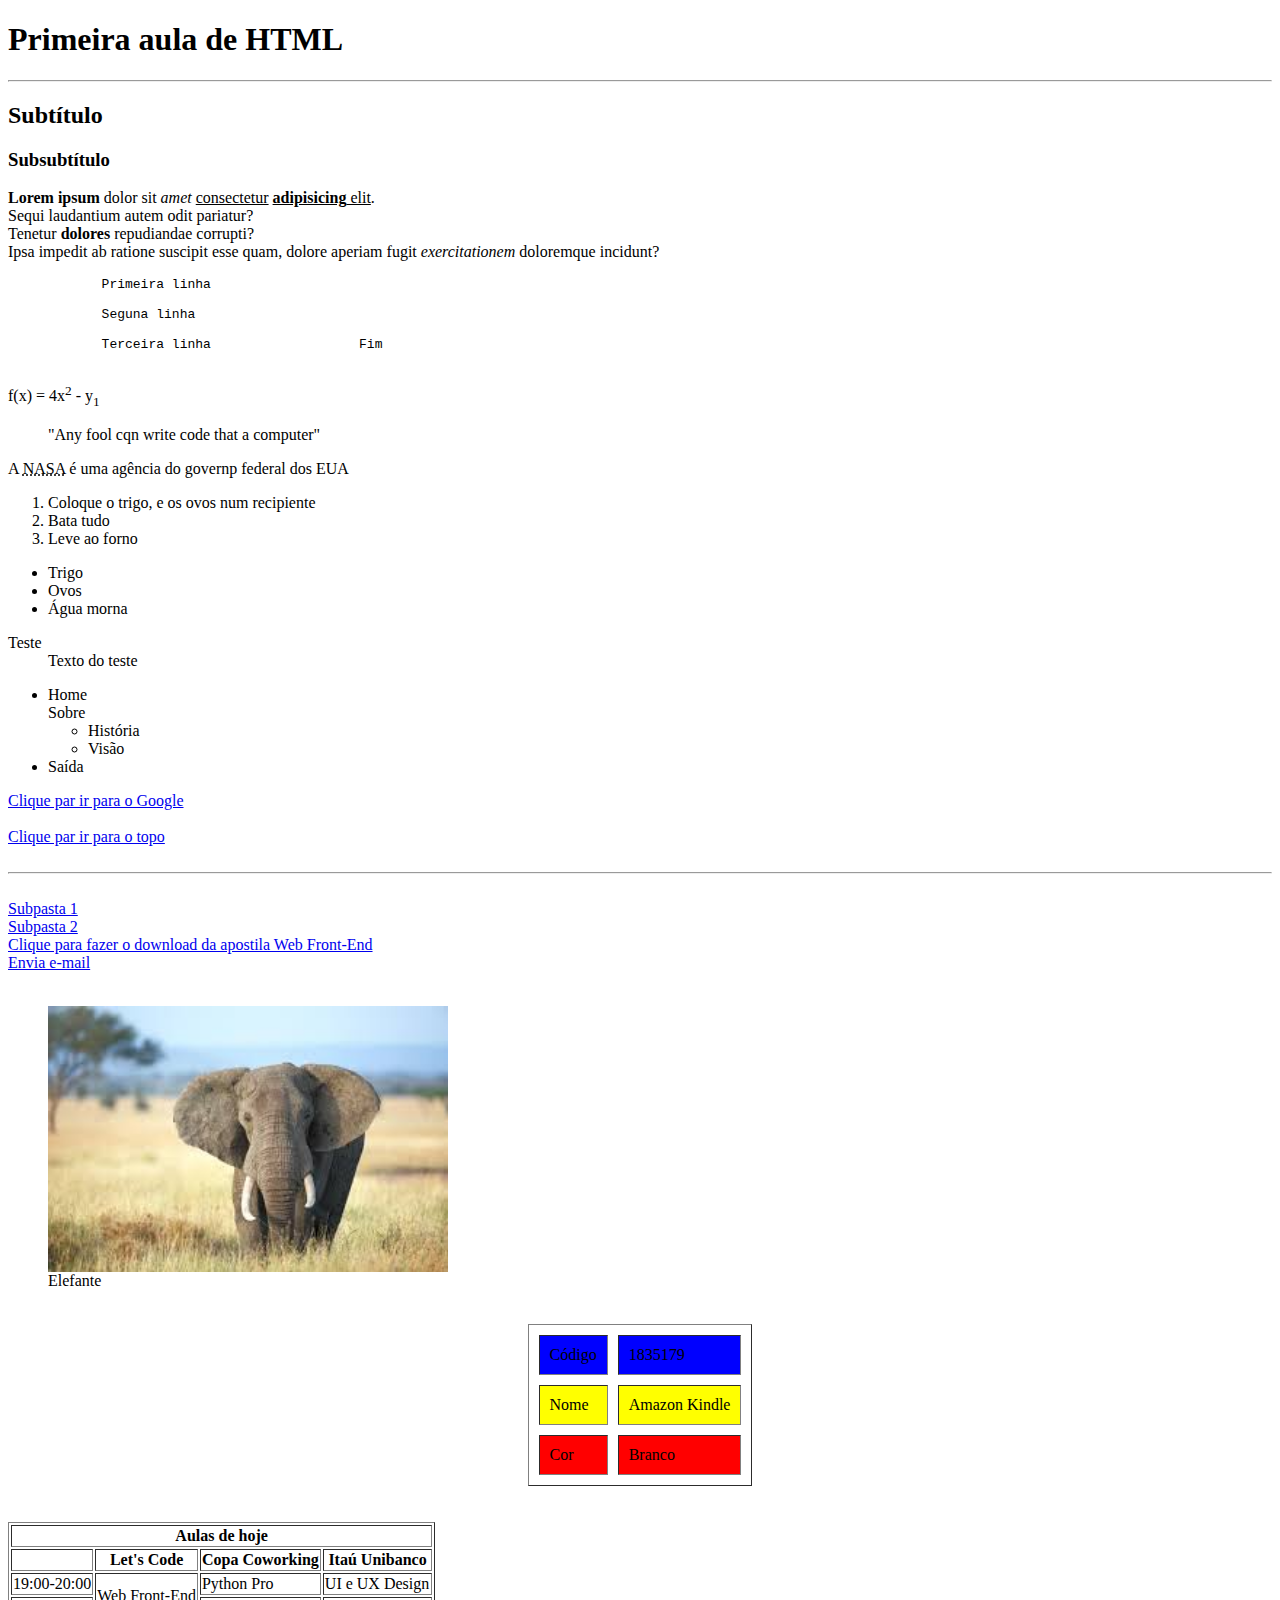
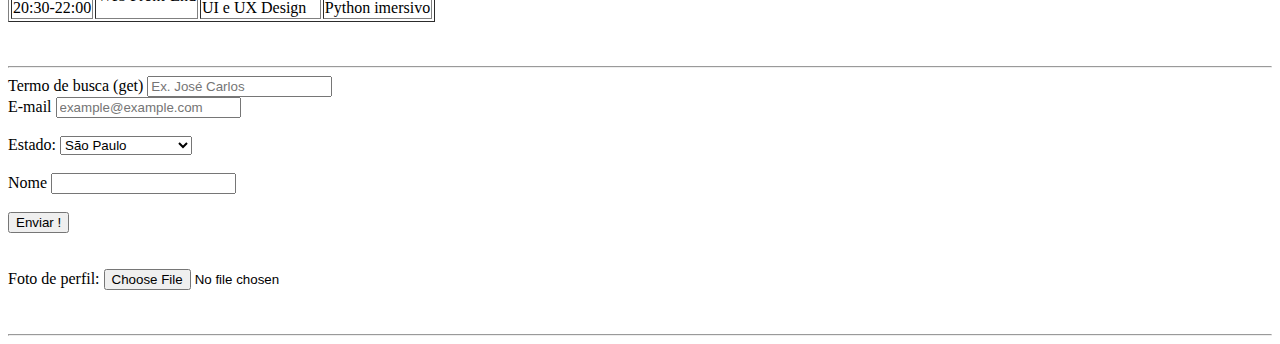
<file: index.html>
<!DOCTYPE html>
<html>
<head>
    <meta charset="UTF-8">
    <meta name="viewport" content="width=device-width, initial-scale=1.0">
    <title>Aula HTML</title>
</head>
<body>
    <h1  id = "topo">Primeira aula de HTML</h1> <hr>
    <h2>Subtítulo</h2>
    <h3>Subsubtítulo</h3>
        <p>
            <b>Lorem ipsum</b> dolor sit <i>amet</i> <u>consectetur</u> <u><b>adipisicing</b> elit</u>. <br>
            Sequi laudantium autem odit pariatur? <br>
            Tenetur <strong>dolores</strong> repudiandae corrupti? <br>
            Ipsa impedit ab ratione suscipit esse quam, dolore aperiam fugit <em>exercitationem</em> doloremque incidunt?
        </p>

        <pre>
            Primeira linha

            Seguna linha

            Terceira linha                   Fim
        </pre>

        <p>f(x) = 4x<sup>2</sup> - y<sub>1</sub></p>

        <blockquote>
            "Any fool cqn write code that a computer"
        </blockquote>

        <p>A <abbr title="National Aeronautics and Space Administration">NASA</abbr> é uma agência do governp federal dos EUA</p>

        <!-- ordered list-->
        <ol>
            <li>Coloque o trigo, e os ovos num recipiente</li>
            <li>Bata tudo</li>
            <li>Leve ao forno</li>
        </ol>

        <!-- unordered list-->
        <ul>
            <li>Trigo</li>
            <li>Ovos</li>
            <li>Água morna</li>
        </ul>

        <!-- definition list-->
        <dl>
            <dt>Teste</dt>
            <dd>Texto do teste</dd>
        </dl>

        <!-- nested lists-->
        <ul>
            <li>Home</li>
            Sobre
            <ul>
                <li>História</li>
                <li>Visão</li>
            </ul>
            <li>Saída</li>
        </ul>

        <a href="https://www.google.com" target="_blank" >Clique par ir para o Google</a>

        <br>
        <br>

        <a href="#topo" target="_self" >Clique par ir para o topo</a>

        <br>
        <br>

        <hr>
        <br>
        <a href="subpasta_1/sub1.html">Subpasta 1</a>

        <br>
        <a href="subpasta_1/subpasta_2/sub2.html">Subpasta 2</a>

        <br>
        <a href="./Web Front-End.pdf" download>
            Clique para fazer o download da apostila Web Front-End
        </a>

        <br>
        <a href="mailto:jose.euclides.de.melo.ferraz@gmail.com">
            Envia e-mail
        </a>

        <br>
        <br>
        <figure>
            <img src="images/elephant.jfif" 
                title = "elefante" 
                alt="Imagem de elefante "
                width = 400
                align = "middle">

            <figcaption>Elefante</figcaption>
        </figure>

        <br>

        <table border="1" cellspacing = "10" cellpadding = "10" align="center">
            <tr bgcolor="blue">
                <td>Código</td>
                <td>1835179</td>
            </tr>
            <tr bgcolor="yellow">
                <td>Nome</td>
                <td>Amazon Kindle</td>
            </tr>
            <tr bgcolor = "red">
                <td>Cor</td>
                <td>Branco</td>
            </tr>
        </table>

        <br>
        <br>

        <table border="1">
            <thead>
                <tr>
                    <th colspan = "4" align="center">Aulas de hoje</th>
                </tr>

                <tr>
                    <th></th>
                    <th>Let's Code</th>
                    <th>Copa Coworking</th>
                    <th>Itaú Unibanco</th>
                </tr>
            </thead>
            <tr>
                <td>19:00-20:00</td>
                <td rowspan="2">Web Front-End</td>
                <td>Python Pro</td>
                <td>UI e UX Design</td>
            </tr>
            <tr>
                <td>20:30-22:00</td>
                <td>UI e UX Design</td>
                <td>Python imersivo</td>
            </tr>
        </table>

        <br>
        <br>
        <hr>

        <form action="" method="get">
            <label for="pesquisa">Termo de busca (get)</label>
            <input type="text" id ="pesquisa" name="search_term" placeholder="Ex. José Carlos">
            <br>
            <label for="email">E-mail</label>
            <input type="text" id="email" name ="email" placeholder = "example@example.com">
            <br>
            <br>

            <label for="dropdown">Estado:</label>
            <select name="estado" id="estado">
                <option value="">Selecione</option>
                <option value="RJ">Rio de Janeiro</option>
                <option value="SP" selected>São Paulo</option>
                <option value="SC">Santa Catarina</option>
                <option value="RS">Rio Grande do Sul</option>
                <option value="PR">Paraná</option>
            </select>
            
            <br>
            <br>
            <label for="nome">Nome</label>
            <input type="text" name="nome" id="nome" list="nomes" required>
            <datalist id="nomes">
                <option value="Paulo">
                <option value="Pietro">
                <option value="Pedro">
                <option value="Paula">
                <option value="Lucas">
                <option value="Luiz">
                <option value="Ludmila">
            </datalist>
            <br>
            <br>

            <!-- <input type="submit" value="Enviar"> -->
            <button type = "submit">Enviar !</button>
        </form>

        <br>
        <br>
        
        <!--Para carregar arquivo-->
        <form action="" method="post">
            <label for="foto">Foto de perfil:</label>
            <input type="file" id ="foto" name="foto">
        </form>
        

        <br>
        <br>
        <hr>

</body>
</html>
</file>
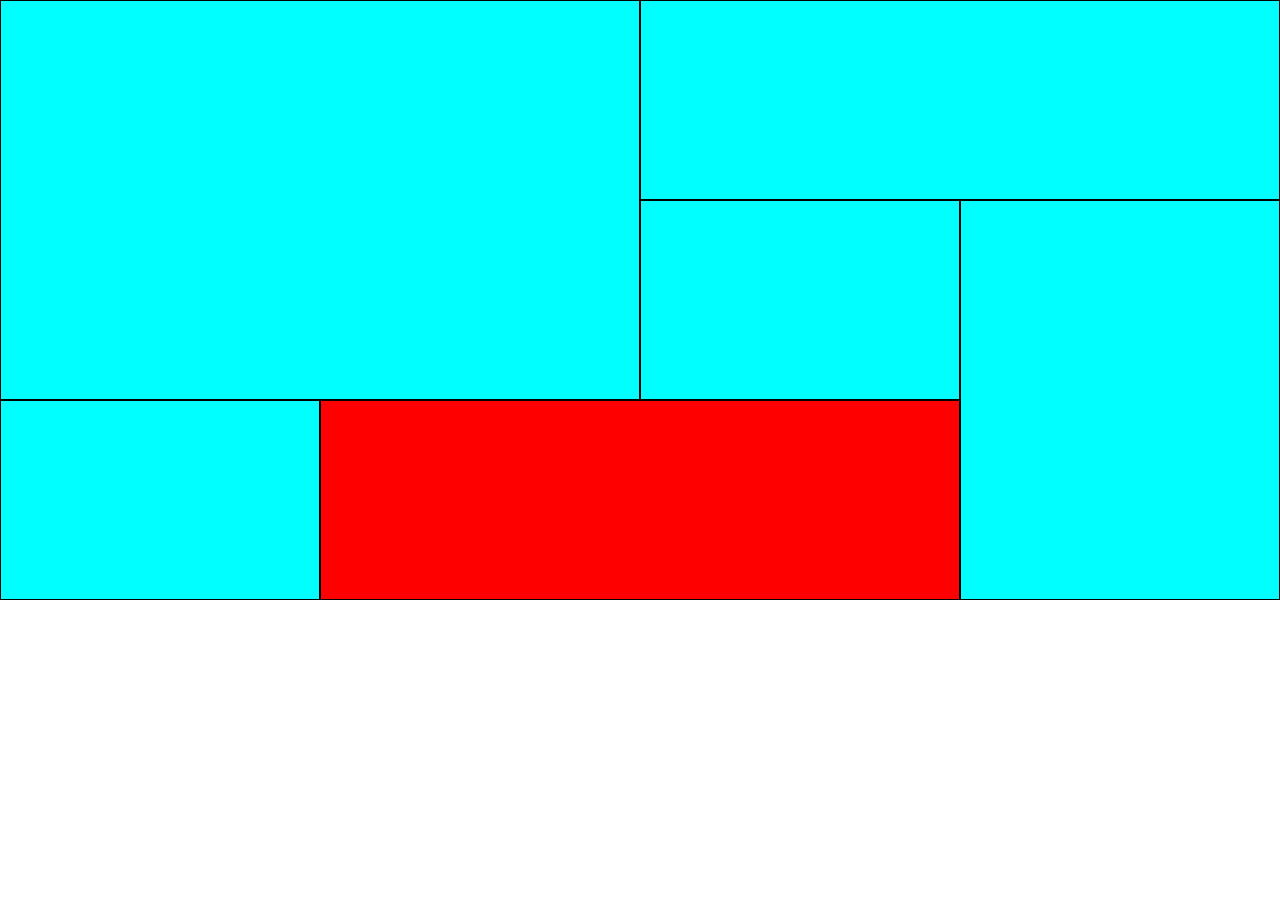
<file: display_grid.html>
<!DOCTYPE html>
<html lang="en">
<head>
    <meta charset="UTF-8">
    <meta name="viewport" content="width=device-width, initial-scale=1.0">
    <meta http-equiv="X-UA-Compatible" content="ie=edge">

    <link rel="stylesheet" href="./display_grid.css">

    <title>Display grid</title>
</head>
<body>
    <div id="" class="grid-container">
        <div class="grid-item" id="item-1"> </div>
        <div class="grid-item" id="item-2"> </div>
        <div class="grid-item" id="item-3"> </div>
        <div class="grid-item" id="item-4"> </div>
        <div class="grid-item" id="item-5"> </div>
        <div class="grid-item" id="item-6"> </div>
    </div>

    
</body>
</html>
</file>
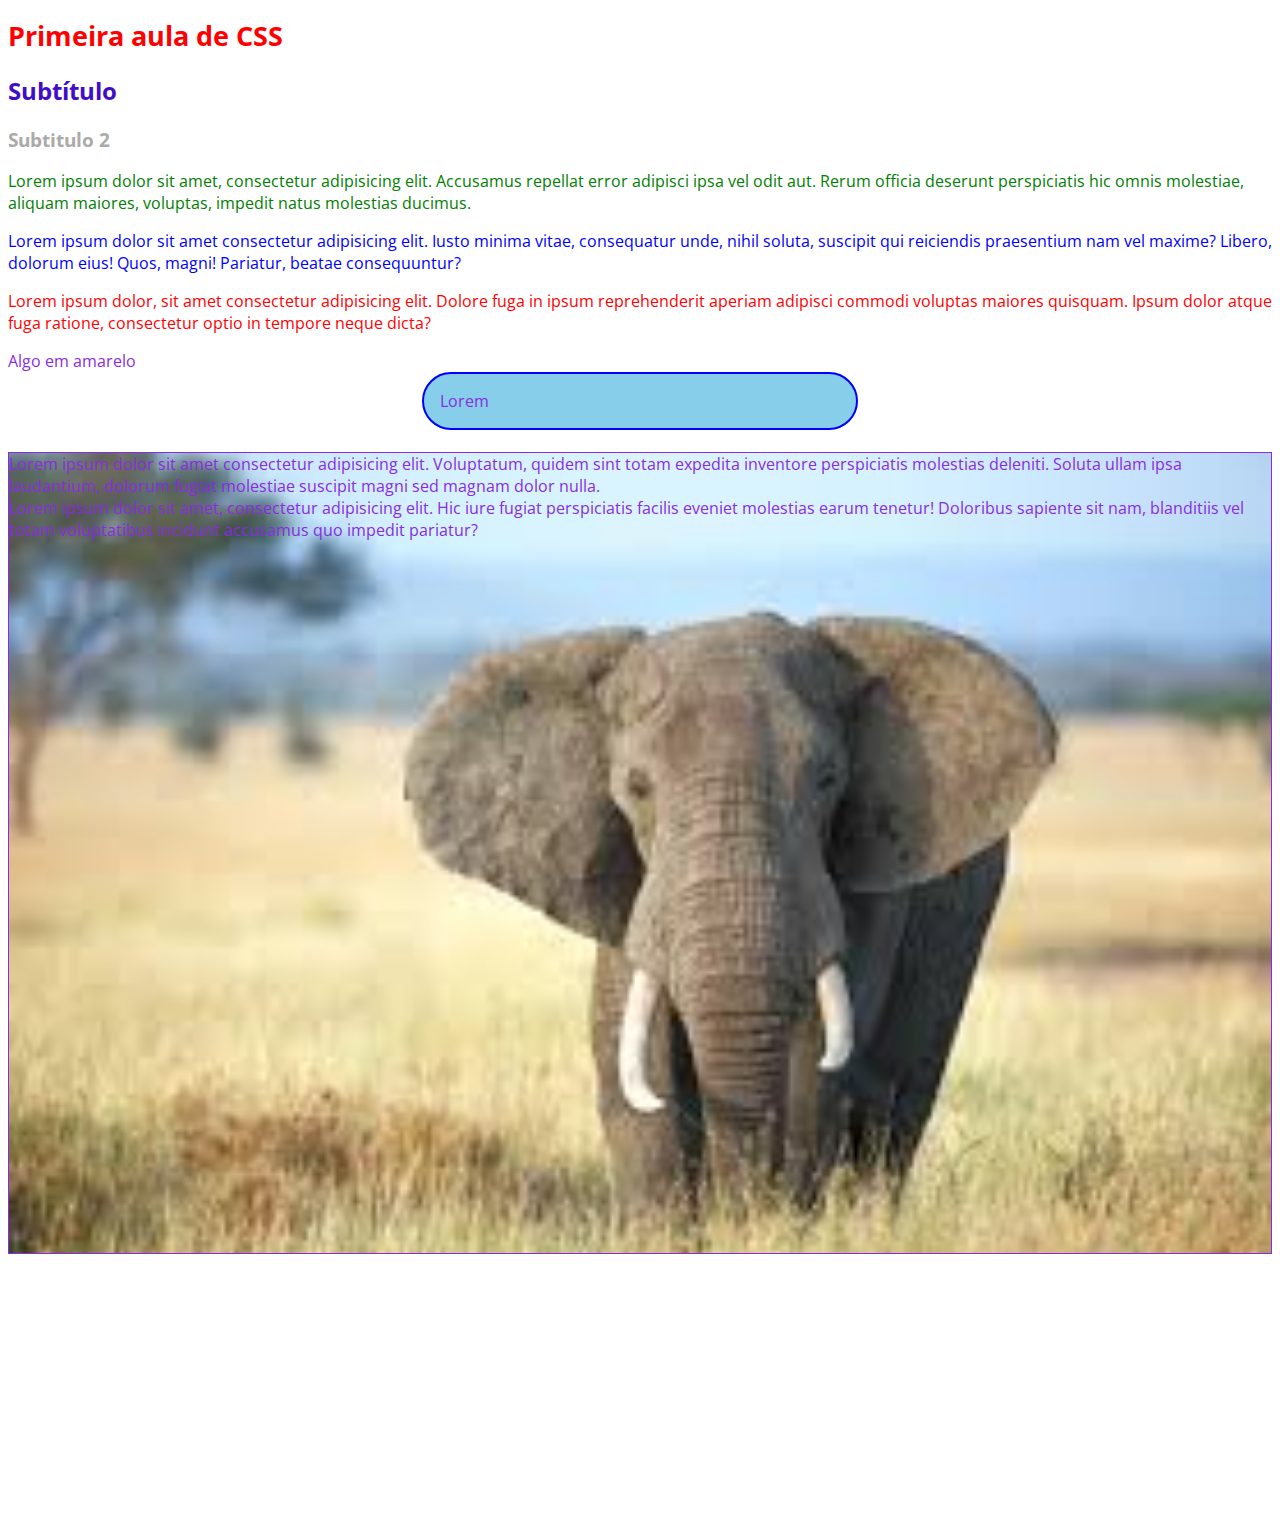
<file: estilo.html>
<!DOCTYPE html>
<html>
<head>
    <meta charset="UTF-8">
    <title>Document</title>

    <link href="https://fonts.googleapis.com/css?family=Open+Sans&display=swap" rel="stylesheet">

    <link rel="stylesheet" href="./style.css">

    <style>
        /*
            This is a comment
        */
        h1 {
            color: red;
            font-size: 150px;

        }
    </style>

</head>
<body>
    <h1 style="color:aqua; font-size:20pt">
        Primeira aula de CSS
    </h1>

    <h2 style="color: rgb(65, 13, 200)">
        Subtítulo
    </h2>

    <h3 style="color:#AAAAAA">
        Subtitulo 2
    </h3>

    <p>
        Lorem ipsum dolor sit amet, consectetur adipisicing elit. Accusamus repellat error adipisci ipsa vel odit aut. Rerum officia deserunt perspiciatis hic omnis molestiae, aliquam maiores, voluptas, impedit natus molestias ducimus.
    </p>

    <p id="diferente">
        Lorem ipsum dolor sit amet consectetur adipisicing elit. Iusto minima vitae, consequatur unde, nihil soluta, suscipit qui reiciendis praesentium nam vel maxime? Libero, dolorum eius! Quos, magni! Pariatur, beatae consequuntur?
    </p>

    <p class="red">
        Lorem ipsum dolor, sit amet consectetur adipisicing elit. Dolore fuga in ipsum reprehenderit aperiam adipisci commodi voluptas maiores quisquam. Ipsum dolor atque fuga ratione, consectetur optio in tempore neque dicta?
    </p>
    
    <span>Algo em amarelo</span>

    <div id="container">
        <span>Lorem</span>
    </div>

    <br>

    <div id="imagem">
        Lorem ipsum dolor sit amet consectetur adipisicing elit. Voluptatum, quidem sint totam expedita inventore perspiciatis molestias deleniti. Soluta ullam ipsa laudantium, dolorum fugiat molestiae suscipit magni sed magnam dolor nulla.
        <br>
        Lorem ipsum dolor sit amet, consectetur adipisicing elit. Hic iure fugiat perspiciatis facilis eveniet molestias earum tenetur! Doloribus sapiente sit nam, blanditiis vel totam voluptatibus incidunt accusamus quo impedit pariatur?

    </div>
    <br>
    <br>
    <br>
    <div class="div" id="absolute">

    </div>


</body>

</html>
</file>
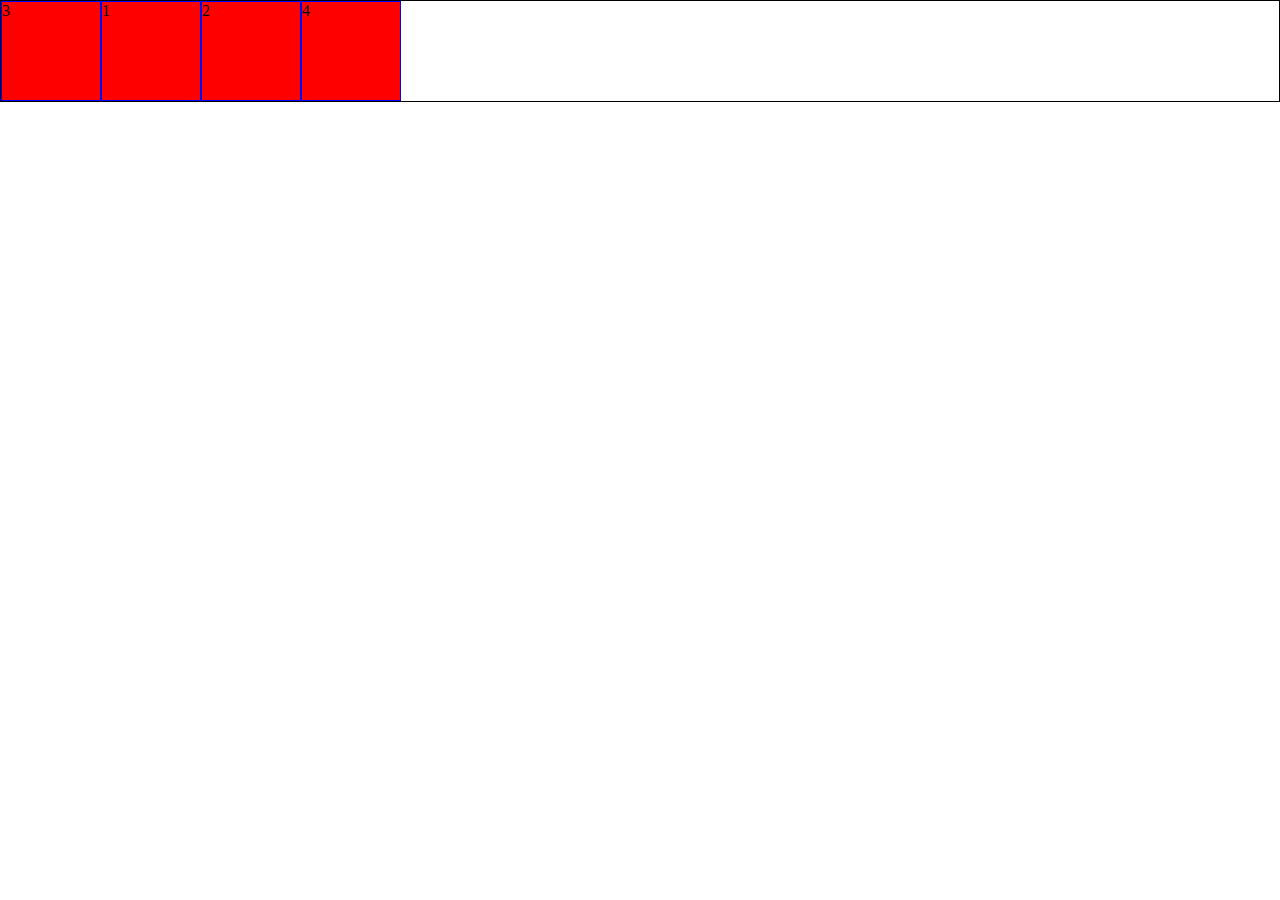
<file: flexbox.html>
<!DOCTYPE html>
<html lang="en">
<head>
    <meta charset="UTF-8">
    <link rel="stylesheet" href="flexbox.css">
    <title>Document</title>
</head>
<body>
    <div class="flex-container">
        <div class= "flex-item">
            1
        </div>

        <div class= "flex-item">
            2
        </div>

        <div class= "flex-item">
            3
        </div>

        <div class= "flex-item">
            4
        </div>    


    </div>
</body>
</html>
</file>
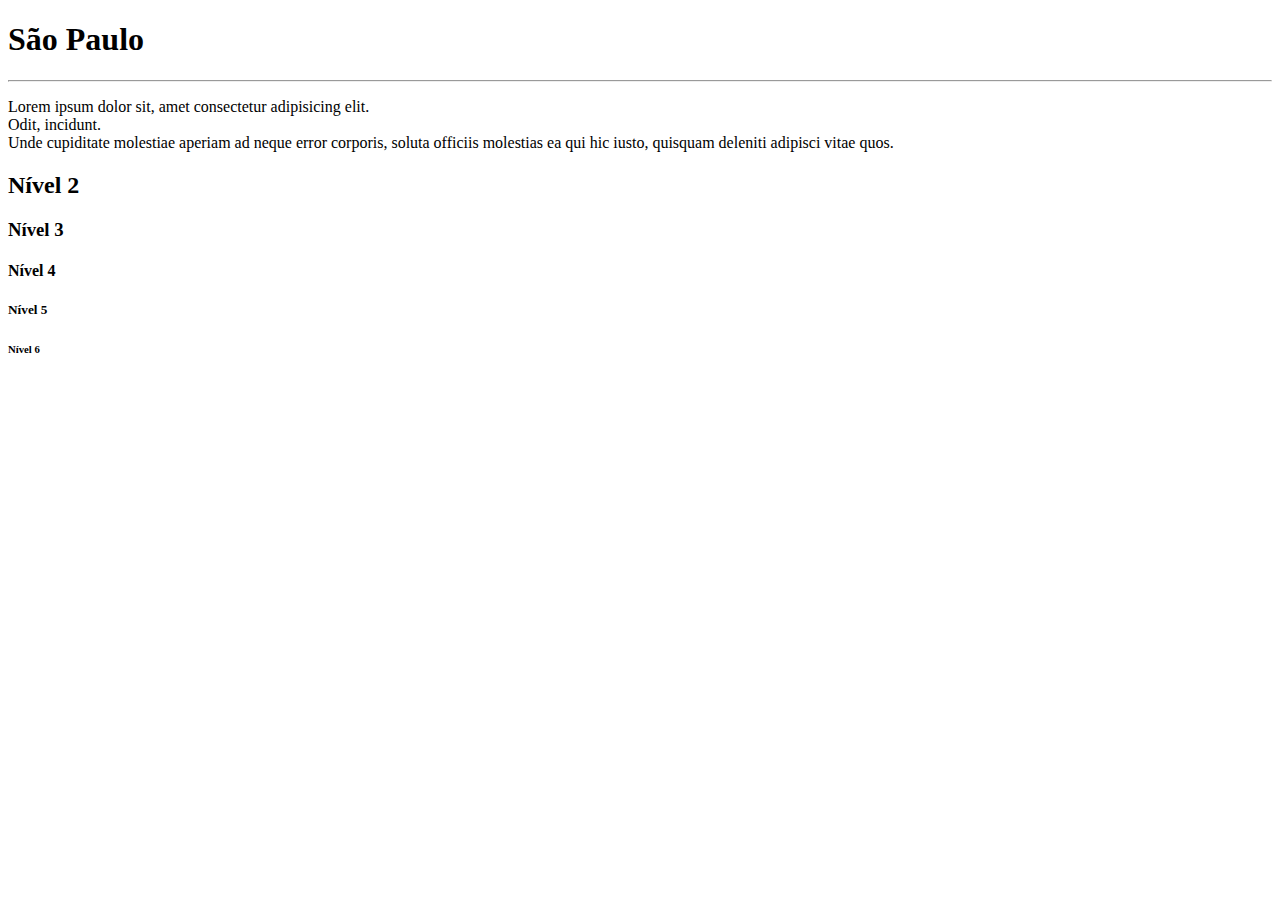
<file: q1.html>
<!DOCTYPE html>
<html>
<head>
    <meta charset="UTF-8">
    <title>São Paulo</title>
</head>
<body>
    <h1>São Paulo</h1> <hr>
    <p>Lorem ipsum dolor sit, amet consectetur adipisicing elit. <br>
        Odit, incidunt. <br>
        Unde cupiditate molestiae aperiam ad neque error corporis, soluta officiis molestias ea qui hic iusto, quisquam deleniti adipisci vitae quos.
    </p>


    <h2>Nível 2</h2>
    <h3>Nível 3</h3>
    <h4>Nível 4</h4>
    <h5>Nível 5</h5>
    <h6>Nível 6</h6>
</body>
</html>
</file>
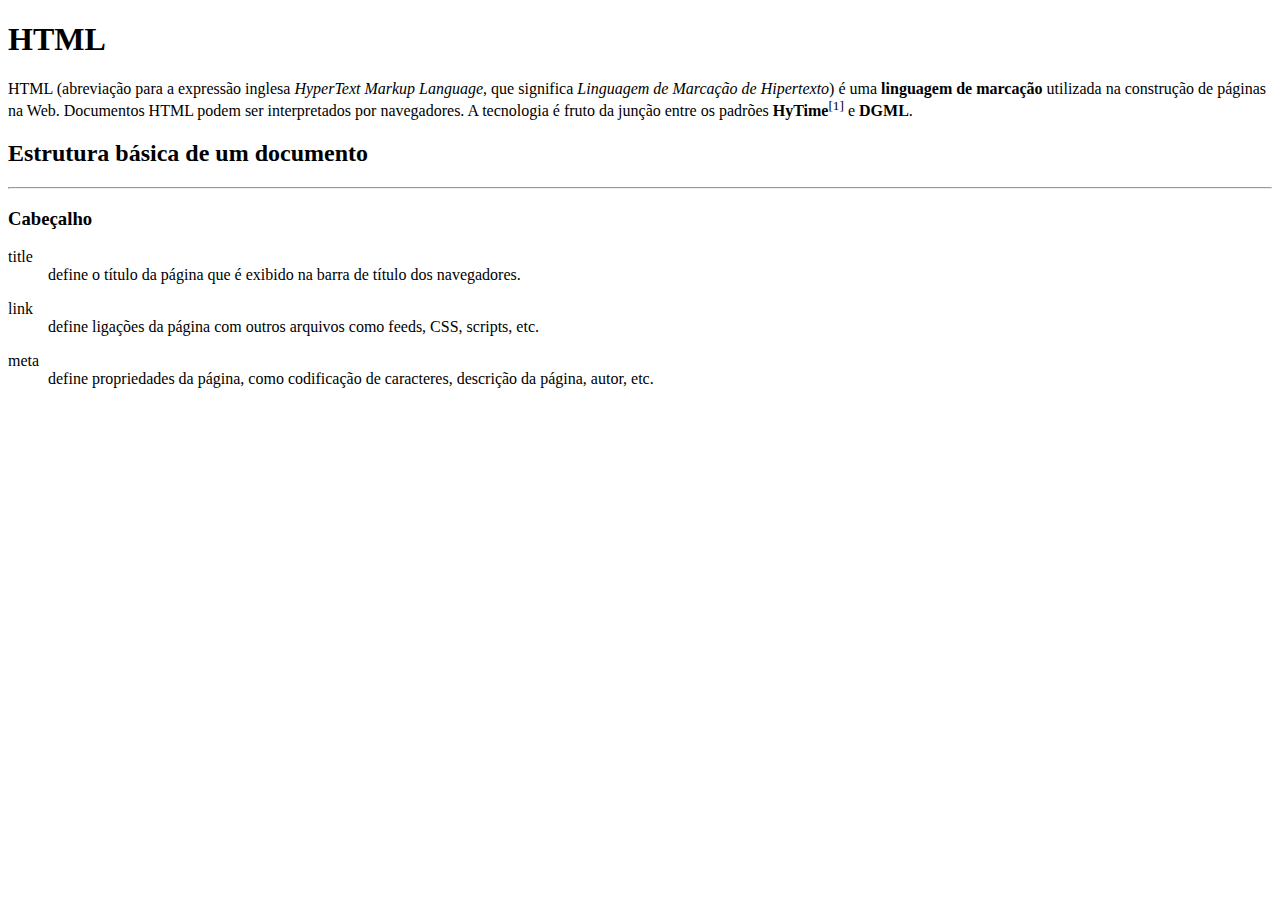
<file: q5.html>
<!DOCTYPE html>
<html>
<head>
    <meta charset="UTF-8">
    <title>HTML</title>
</head>
<body>
    <h1>HTML</h1>
    <p> HTML (abreviação para a expressão inglesa <em>HyperText Markup Language</em>, 
        que significa <i>Linguagem de Marcação de Hipertexto</i>) é uma <b>linguagem de marcação</b> 
        utilizada na construção de páginas na Web. Documentos HTML podem ser interpretados por navegadores.
        A tecnologia é fruto da junção entre os padrões <b>HyTime</b><sup>[1]</sup> e <b>DGML</b>.
    </p>

    <h2>Estrutura básica de um documento</h2> <hr>

    <h3>Cabeçalho</h3>
    <dl>
        <dt>title</dt> 
        <dd>define o título da página que é exibido na barra de título dos navegadores.</dd>
    </dl>

    <dl>
        <dt>link</dt>
        <dd>define ligações da página com outros arquivos como feeds, CSS, scripts, etc.</dd>
    </dl>

    <dl>
        <dt>meta</dt>
        <dd>define propriedades da página, como codificação de caracteres, descrição da página, autor, etc.</dd>
    </dl>
</body>
</html>
</file>
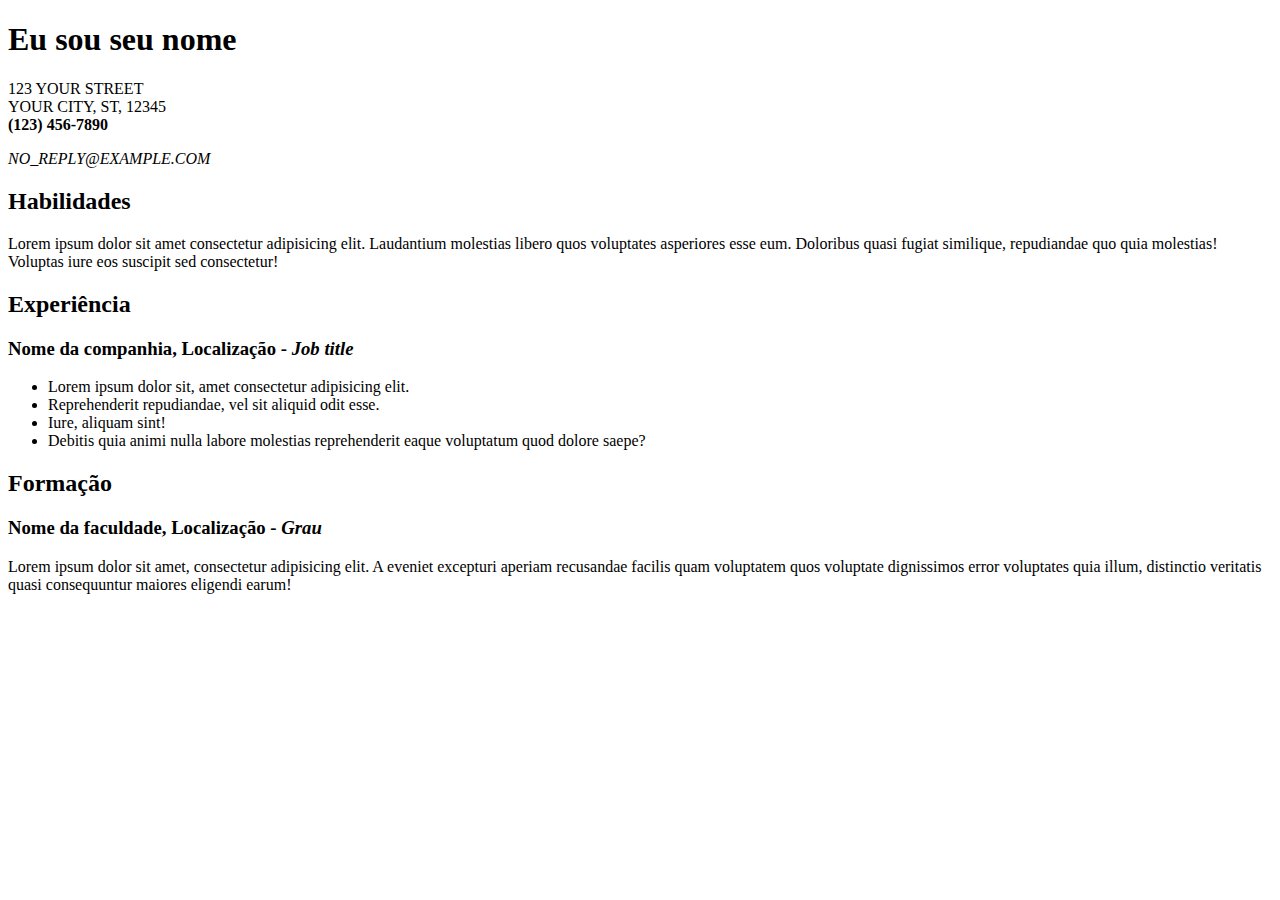
<file: q6.html>
<!DOCTYPE html>
<html>
<head>
    <meta charset="UTF-8">
    <title>Eu sou seu nome</title>
</head>
<body>
    <h1>Eu sou seu nome</h1>
    <p>
        123 YOUR STREET <br>
        YOUR CITY, ST, 12345 <br>
        <b>(123) 456-7890</b>
        <address>NO_REPLY@EXAMPLE.COM</address>
    </p>

    <h2>Habilidades</h2>
        <p>
            Lorem ipsum dolor sit amet consectetur adipisicing elit. Laudantium molestias libero quos voluptates asperiores esse eum. Doloribus quasi fugiat similique, repudiandae quo quia molestias! Voluptas iure eos suscipit sed consectetur!
        </p>

    <h2>Experiência</h2>
        <h3>Nome da companhia, Localização - <i>Job title</i></h3>
            <ul>
                <li>Lorem ipsum dolor sit, amet consectetur adipisicing elit.</li>
                <li>Reprehenderit repudiandae, vel sit aliquid odit esse.</li>
                <li>Iure, aliquam sint!</li>
                <li>Debitis quia animi nulla labore molestias reprehenderit eaque voluptatum quod dolore saepe?</li>
            </ul>

    <h2>Formação</h2>
        <h3>Nome da faculdade, Localização - <i>Grau</i></h3>
            <p>Lorem ipsum dolor sit amet, consectetur adipisicing elit. A eveniet excepturi aperiam recusandae facilis quam voluptatem quos voluptate dignissimos error voluptates quia illum, distinctio veritatis quasi consequuntur maiores eligendi earum!</p>
    
</body>
</html
</file>
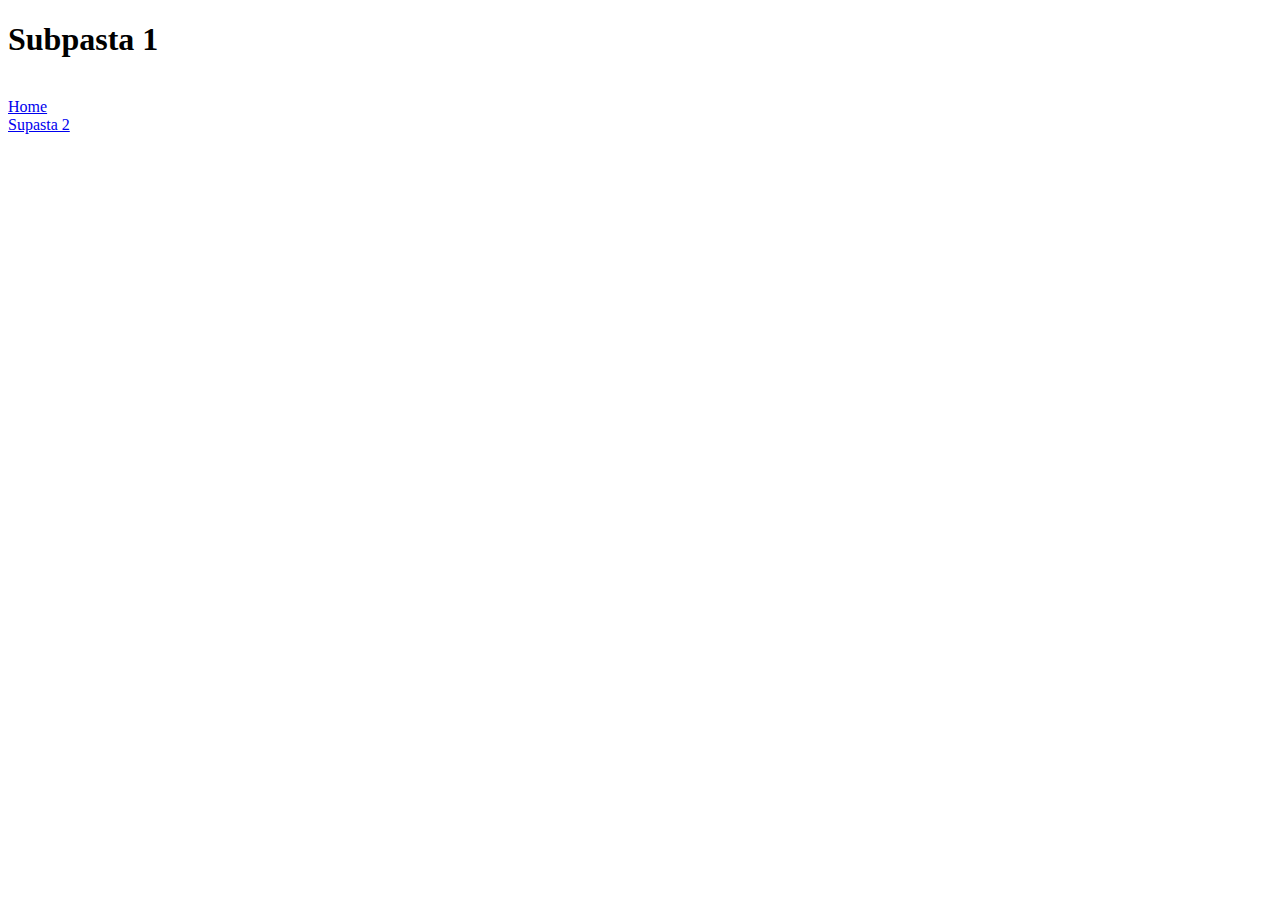
<file: subpasta_1/sub1.html>
<!DOCTYPE html>
<html>
<head>
    <meta charset="UTF-8">
    <title>Sub1</title>
</head>
<body>
    <h1>Subpasta 1</h1>

    <br>

    <a href="../index.html">Home</a>

    <br>

    <a href="subpasta_2/sub2.html">Supasta 2</a>

</body>
</html>
</file>
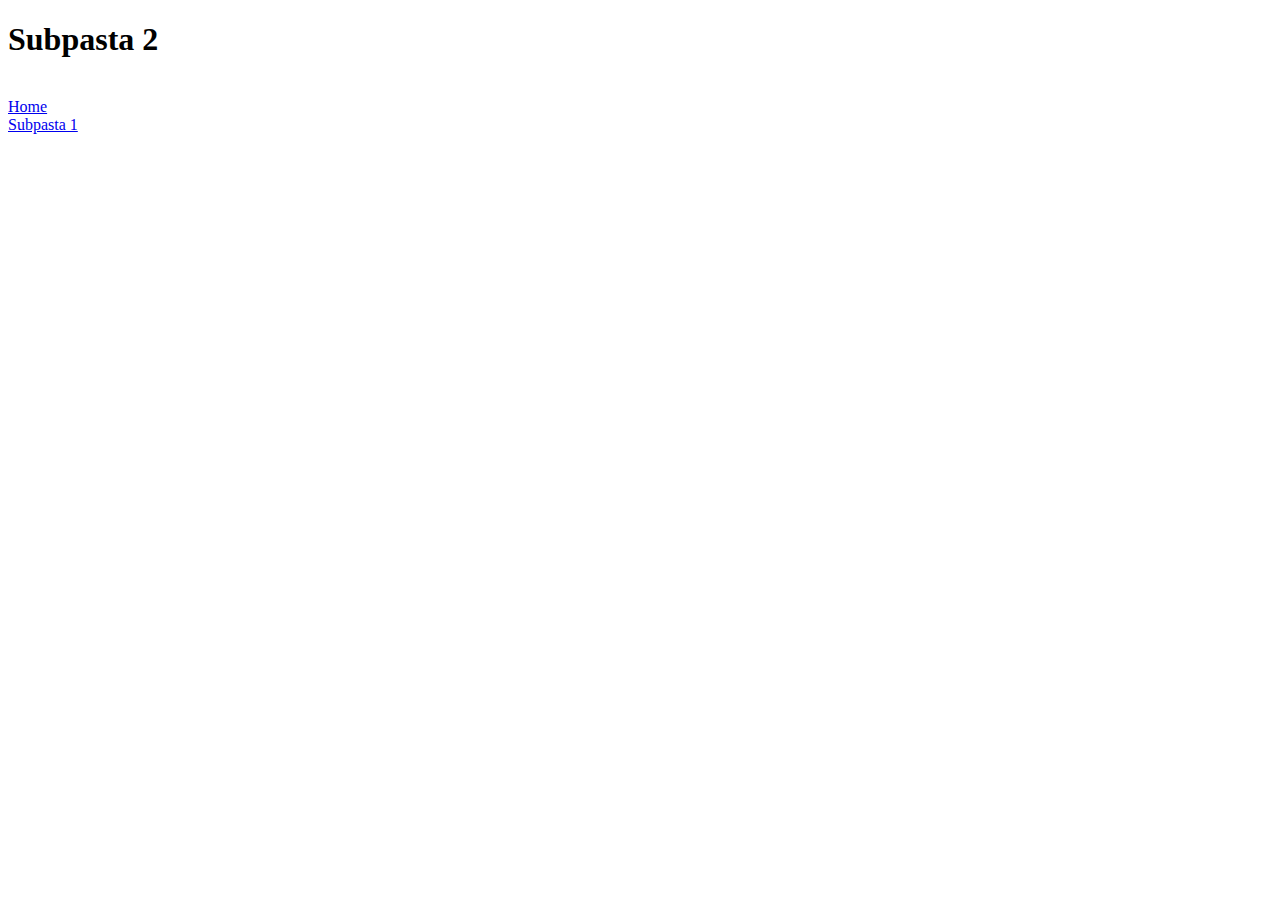
<file: subpasta_1/subpasta_2/sub2.html>
<!DOCTYPE html>
<html>
<head>
    <meta charset="UTF-8">
    <title>Sub2</title>
</head>
<body>
    <h1>Subpasta 2</h1>
</body>

    <br>

    <a href="../../index.html">Home</a>

    <br>

    <a href="../sub1.html">Subpasta 1</a>

</html>
</file>
<file: display_grid.css>
*{
    margin: 0;
    padding: 0;
    box-sizing: border-box;
}

div.grid-container{
    display: grid;
    /* grid-template-columns: 100px 100px 100px 100px; /* cria template de 4 colunas*/
    /*grid-template-columns: 1fr 1fr 1fr 1fr; */
    grid-template-columns: repeat(4, 1fr);
    grid-template-rows: repeat(3, 200px);
    grid-template-areas: 
        "a a b b"
        "a a c f"
        "d e e f"
    ;
}

div.grid-item{
    background-color: aqua;
    border: 1px solid black;
    /*height: 200px; */
}

#item-1{
    grid-area: a;

}

#item-2{
    grid-area: b;
    
}

#item-3{
    grid-area: c;
    
}

#item-4{
    grid-area: d;
    
}

#item-5{
    grid-area: e;
    background-color: red;
    
}

#item-6{
    grid-area: f;
    
}
</file>
<file: style.css>
/* Arquivo de estilo */

        *{
            color:blueviolet;
            font-family: 'Open Sans', sans-serif;
        }

        h1 {
            color: red ! important;
            font-size: 150px;
            text-decoration: wavy;

        }

        p {
            color:green;
        }

        #diferente{
            color:blue;
        }

        .red{
            color:red;
        }

        div#container {
            border: 2px solid blue;
            padding: 1rem;
            width:400px;
            margin: 0 auto;
            border-radius:10rem;

            /*margin-top: 1rem;
            margin-right: 1.5rem;
            margin-bottom: 2rem;
            margin-left: 2.5rem;
            */
            background-color:skyblue;
        }

        div#imagem{
            height: 800px;
            border: 1px solid;
            background-image: url(images/elephant.jfif);
            background-size: cover;
            background-repeat: no-repeat;
            background-position: center;  
        }

        div#absolute{
            width: 200px;
            height: 200px;
            position: absolute;
        }
</file>
<file: flexbox.css>
*{
    margin: 0;
    padding: 0;
    box-sizing: border-box;
}

.flex-container{
    display: flex;
    flex-direction: row;
    /*justify-content: center; */
    /*align-items: center; */
    flex-wrap: wrap;
    /*height: 100vh; */
    border: 1px solid black;
}

.flex-item{
    width: 100px;
    height: 100px;
    background-color: red;
    border: 1px solid blue;
}

.flex-item:nth-child(3){
    /*align-self: flex-start; */
    /*position: relative;
    bottom: -100px; */
    order: -2;
}
</file>
